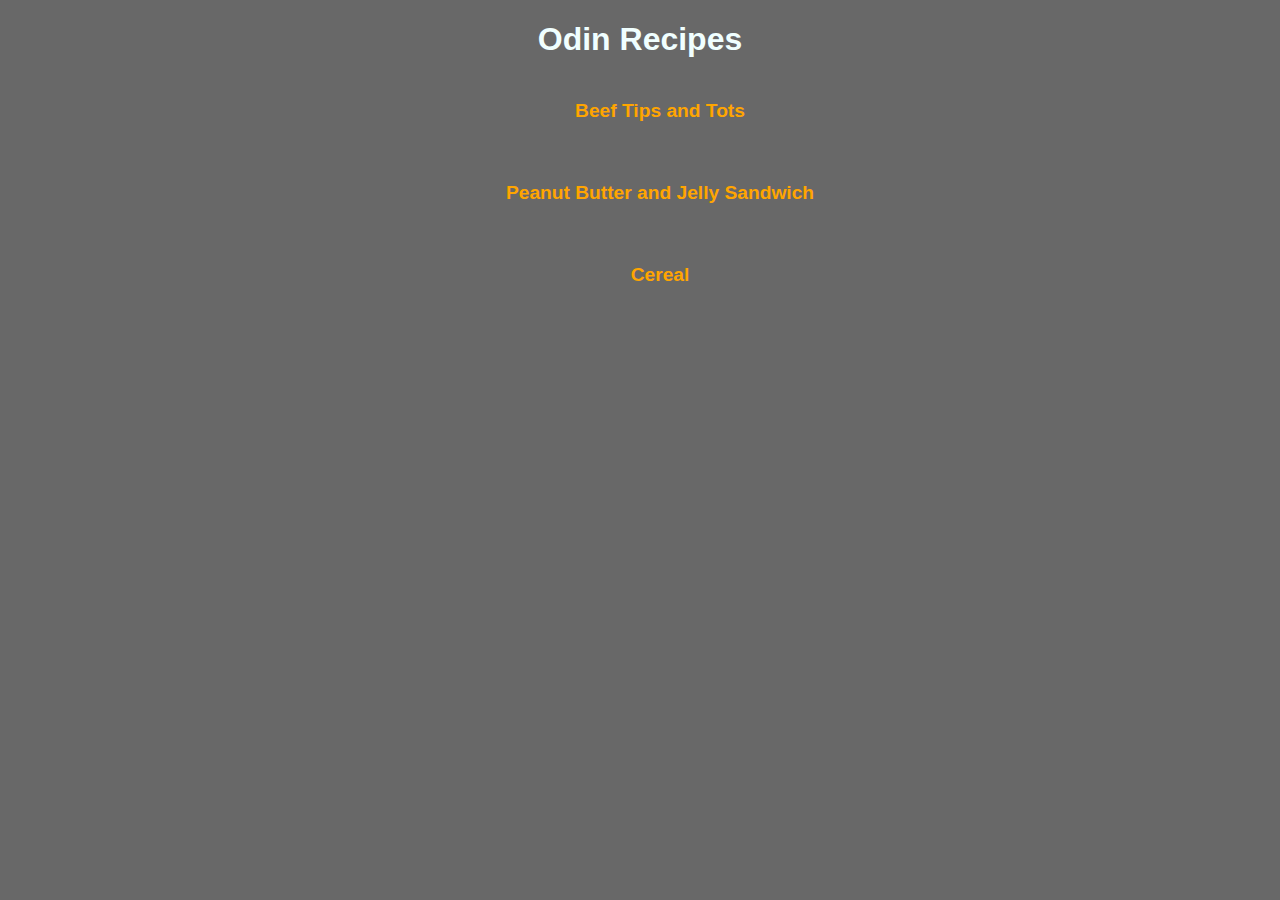
<file: index.html>
<!DOCTYPE html>
<html lang = "en">
    <head>
        <meta charset = "utf-8">
        <title>Odin Recipes</title>
        <link rel="stylesheet" href="style.css">
    </head>

    <body>
        <h1>Odin Recipes</h1>
        <ul>
            <li><a href="recipes/beef-tips-and-tots.html">Beef Tips and Tots</a></li>
            <li><a href="recipes/pb-and-jelly.html">Peanut Butter and Jelly Sandwich</a></li>
            <li><a href="recipes/cereal.html">Cereal</a></li>
        </ul>
    </body>
</html>
</file>
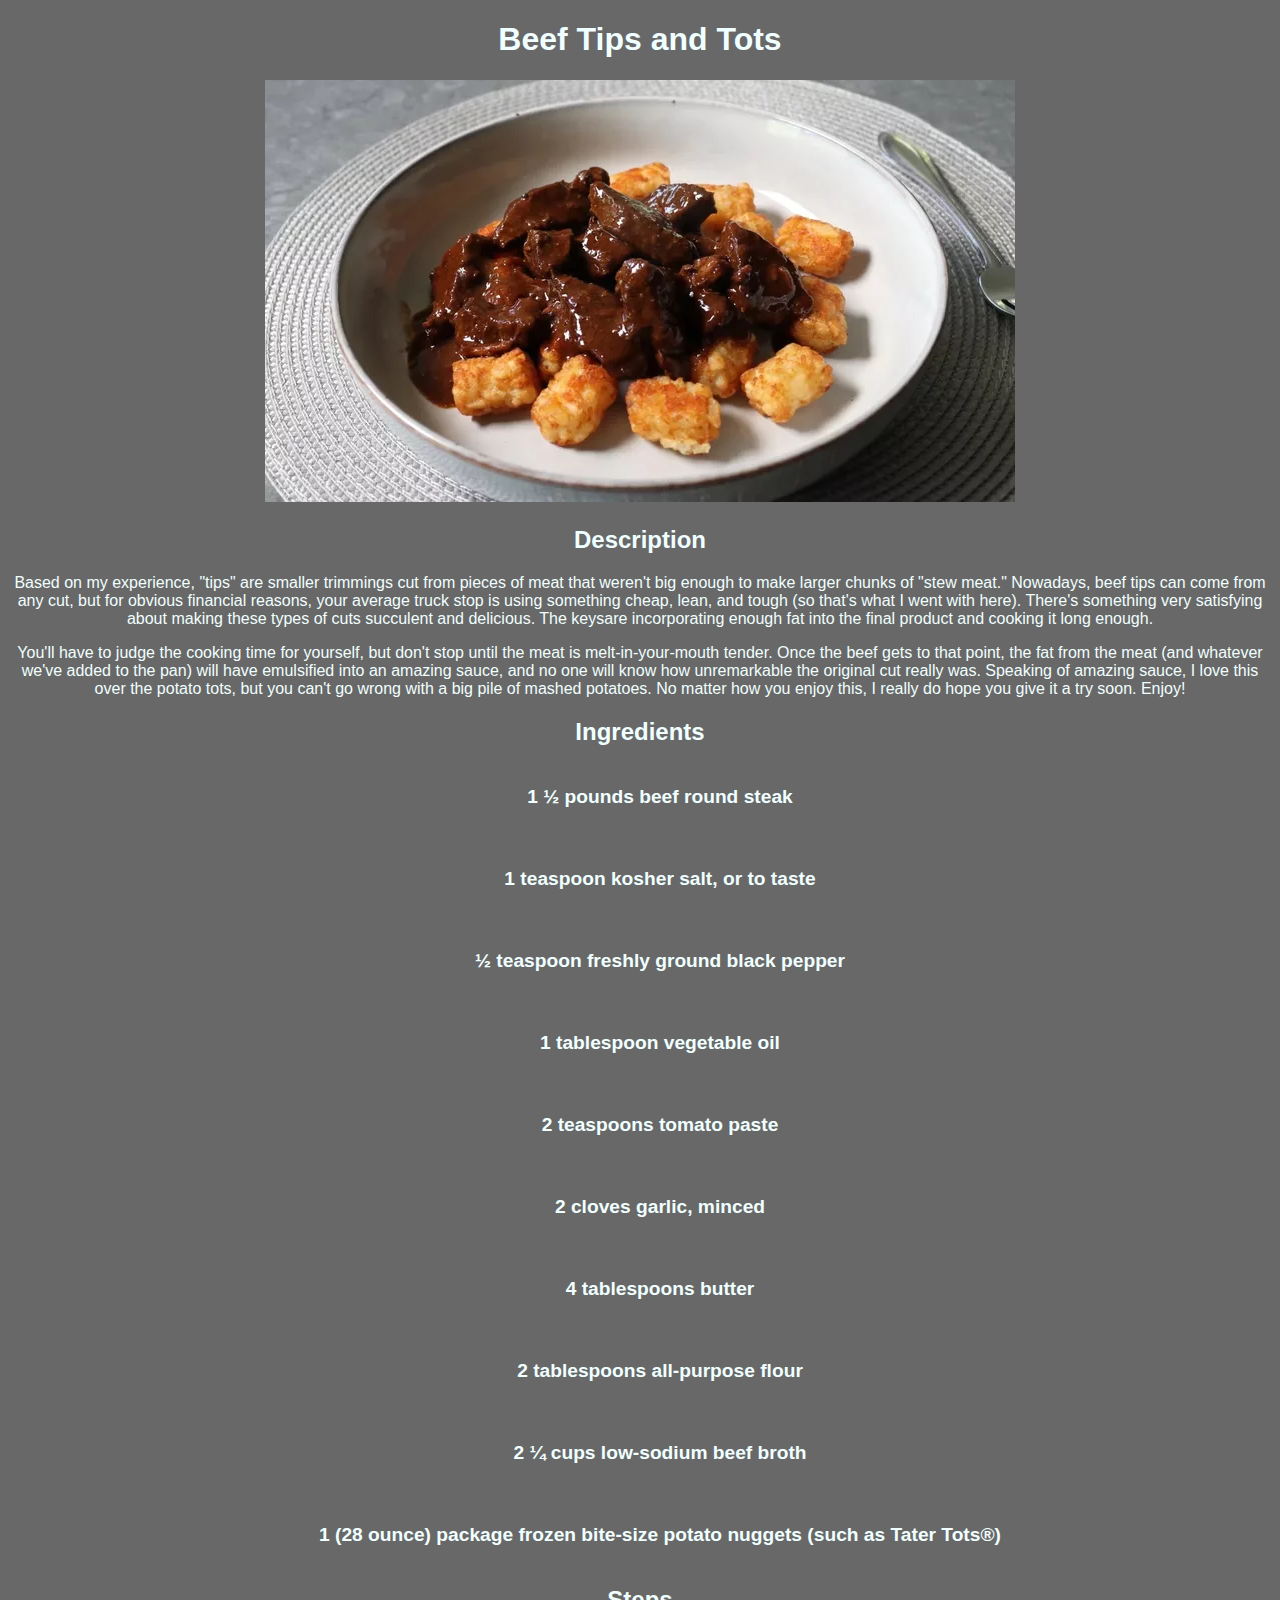
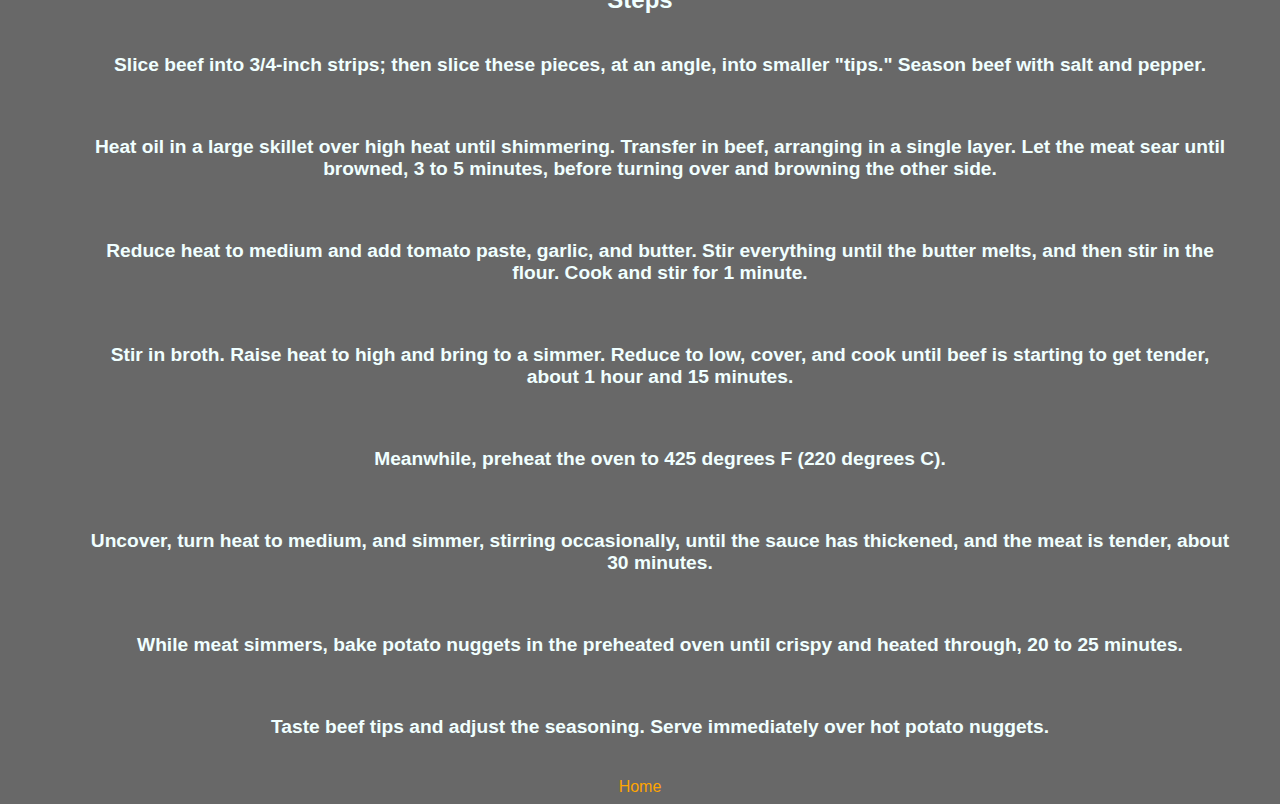
<file: recipes/beef-tips-and-tots.html>
<!DOCTYPE html>
<html lang = "en">
    <head>
        <meta charset = "utf-8">
        <title>Beef Tips and Tots</title>
        <link rel="stylesheet" href="../style.css">
    </head>

    <body>
        <h1>Beef Tips and Tots</h1>

        <img src="../images/beef-tips.webp" alt="beef tips and potato nuggets">

        <h2>Description</h2>

        <p>
            Based on my experience, "tips" are smaller trimmings cut from 
            pieces of meat that weren't big enough to make larger chunks of 
            "stew meat." Nowadays, beef tips can come from any cut, 
            but for obvious financial reasons, your average truck stop 
            is using something cheap, lean, and tough 
            (so that's what I went with here). There's something very 
            satisfying about making these types of cuts succulent and delicious. 
            The keysare incorporating enough fat into the final product and 
            cooking it long enough.
        </p>

        <p>
            You'll have to judge the cooking time for yourself, but don't stop until the meat is melt-in-your-mouth tender. 
            Once the beef gets to that point, the fat from the meat (and whatever we've added to the pan) will have emulsified into an amazing sauce, 
            and no one will know how unremarkable the original cut really was. Speaking of amazing sauce, I love this over the potato tots, 
            but you can't go wrong with a big pile of mashed potatoes. No matter how you enjoy this, I really do hope you give it a try soon. Enjoy!
        </p>

        <h2>Ingredients</h2>

        <ul>
            <li>1 ½ pounds beef round steak</li>
            <li>1 teaspoon kosher salt, or to taste</li>
            <li>½ teaspoon freshly ground black pepper</li>
            <li>1 tablespoon vegetable oil</li>
            <li>2 teaspoons tomato paste</li>
            <li>2 cloves garlic, minced</li>
            <li>4 tablespoons butter</li>
            <li>2 tablespoons all-purpose flour</li>
            <li>2 ¼ cups low-sodium beef broth</li>
            <li>1 (28 ounce) package frozen bite-size potato nuggets (such as Tater Tots®)</li>
        </ul>

        <h2>Steps</h2>

        <ol>
            <li>Slice beef into 3/4-inch strips; then slice these pieces, at an angle, into smaller "tips." Season beef with salt and pepper.</li>
            <li>Heat oil in a large skillet over high heat until shimmering. Transfer in beef, arranging in a single layer. Let the meat sear until browned, 3 to 5 minutes, before turning over and browning the other side.</li>
            <li>Reduce heat to medium and add tomato paste, garlic, and butter. Stir everything until the butter melts, and then stir in the flour. Cook and stir for 1 minute.</li>
            <li>Stir in broth. Raise heat to high and bring to a simmer. Reduce to low, cover, and cook until beef is starting to get tender, about 1 hour and 15 minutes.</li>
            <li>Meanwhile, preheat the oven to 425 degrees F (220 degrees C).</li>
            <li>Uncover, turn heat to medium, and simmer, stirring occasionally, until the sauce has thickened, and the meat is tender, about 30 minutes.</li>
            <li>While meat simmers, bake potato nuggets in the preheated oven until crispy and heated through, 20 to 25 minutes.</li>
            <li>Taste beef tips and adjust the seasoning. Serve immediately over hot potato nuggets.</li>
        </ol>

        <a href="../index.html">Home</a>
    </body>
</html>
</file>
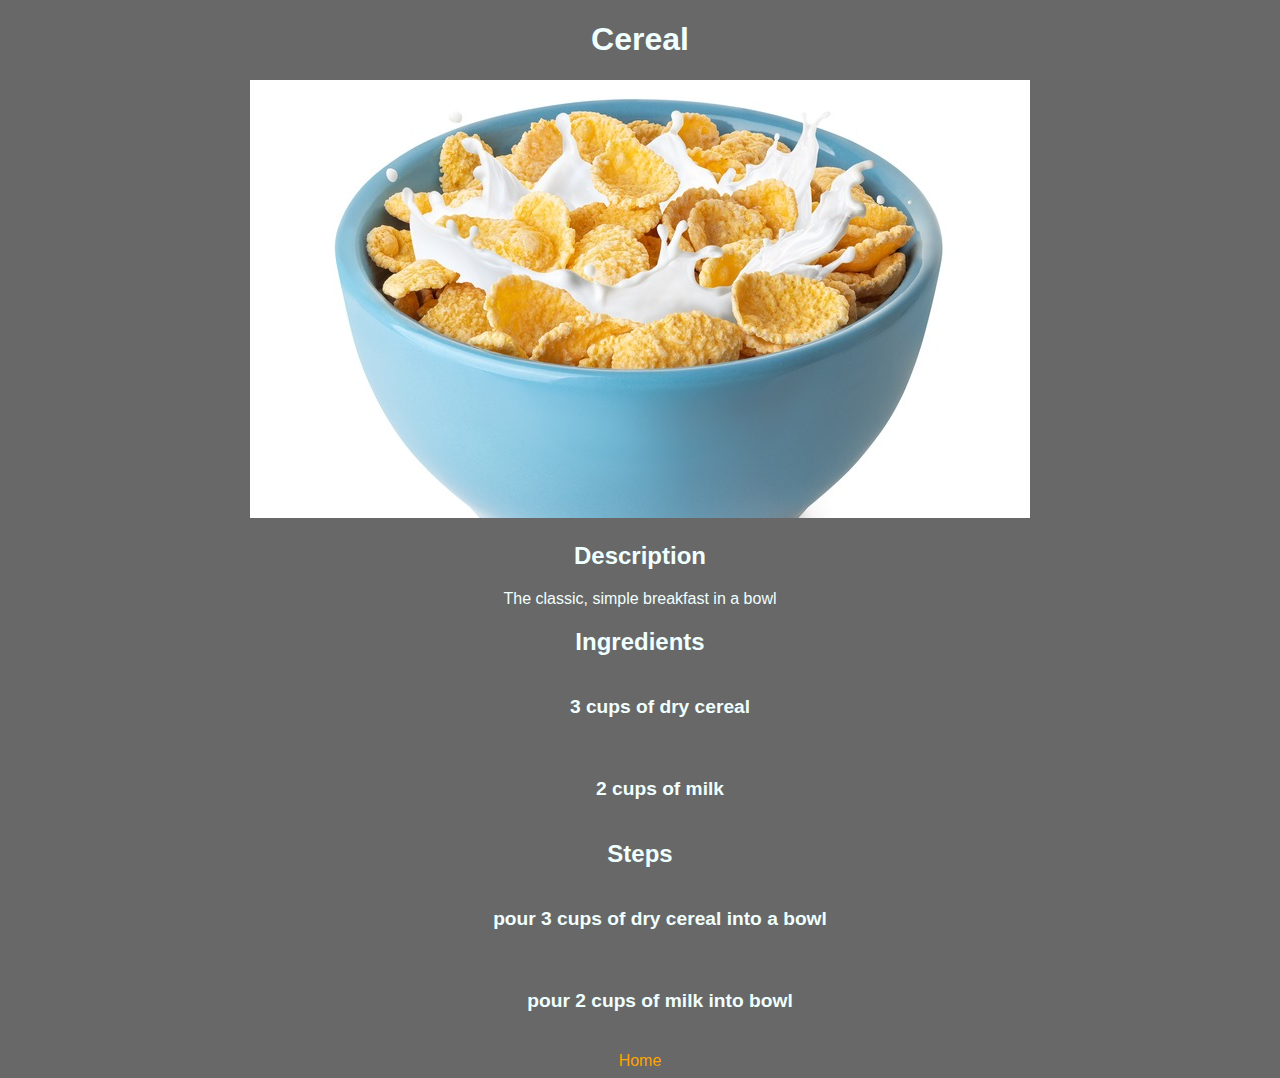
<file: recipes/cereal.html>
<!DOCTYPE html>
<html lang="en">
    <head>
        <meta charset="utf-8">
        <title>Cereal</title>
        <link rel="stylesheet" href="../style.css">
    </head>

    <body>
        <h1>Cereal</h1>
        <img src="../images/cereal.jpg" alt="bowl of cereal">
        <h2>Description</h2>
        <p>The classic, simple breakfast in a bowl</p>
        <h2>Ingredients</h2>
        <ul>
            <li>3 cups of dry cereal</li>
            <li>2 cups of milk</li>
        </ul>
        <h2>Steps</h2>
        <ol>
            <li>pour 3 cups of dry cereal into a bowl</li>
            <li>pour 2 cups of milk into bowl</li>
        </ol>

        <a href="../index.html">Home</a>
        
    </body>
</html>
</file>
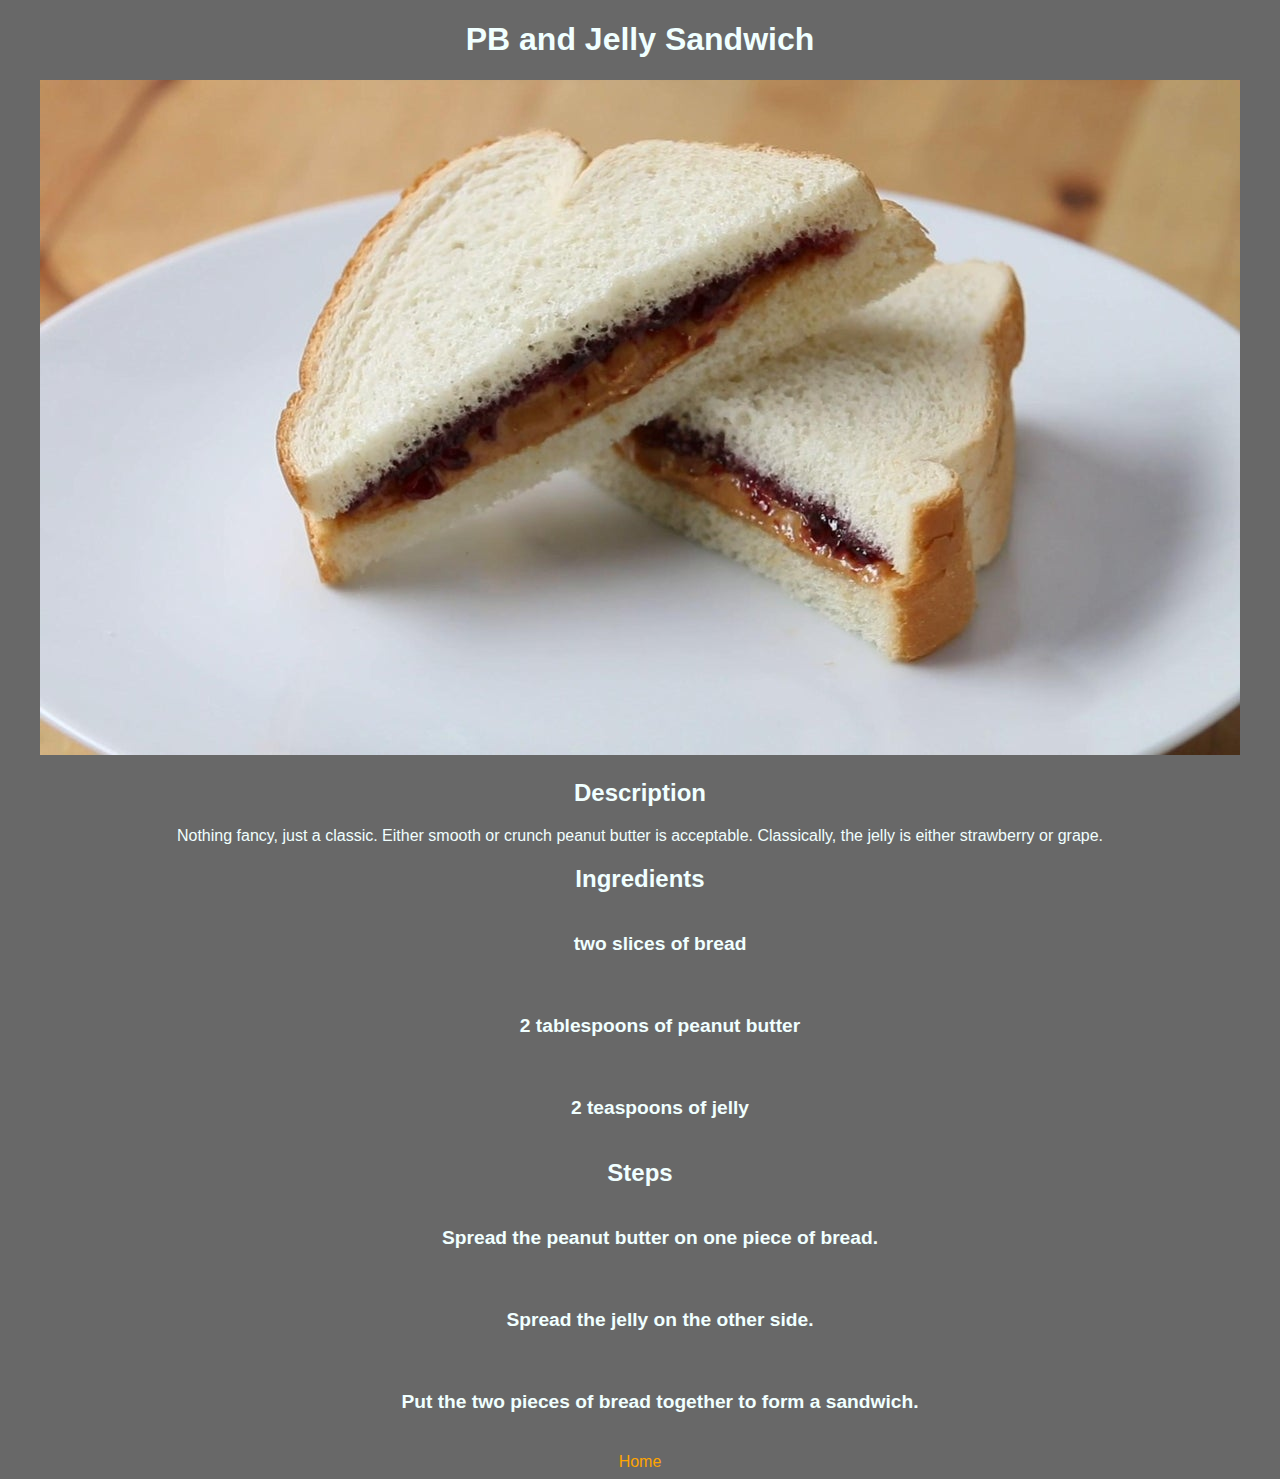
<file: recipes/pb-and-jelly.html>
<!DOCTYPE html>
<html>
    <head>
        <meta charseg = "utf-8">
        <title>PB and Jelly Sandwich</title>
        <link rel="stylesheet" href="../style.css">
    </head>

    <body>
        <h1>PB and Jelly Sandwich</h1>

        <div class="my-class">
            <img src="../images/pbandj.jpg" alt="peanut butter and jelly sandwich">
        </div>
        <h2>Description</h2>

        <p>
            Nothing fancy, just a classic. Either smooth or crunch peanut butter is acceptable. 
            Classically, the jelly is either strawberry or grape.
        </p>

        <h2>Ingredients</h2>

        <ul>
            <li>two slices of bread</li>
            <li>2 tablespoons of peanut butter</li>
            <li>2 teaspoons of jelly</li>
        </ul>

        <h2>Steps</h2>

        <ol>
            <li>Spread the peanut butter on one piece of bread.</li>
            <li>Spread the jelly on the other side.</li>
            <li>Put the two pieces of bread together to form a sandwich.</li>
        </ol>


        <a href="../index.html">Home</a>

    </body>
</html>
</file>
<file: style.css>
*{
    font-family: 'Segoe UI','Open Sans', 'Helvetica Neue', sans-serif;
    color: azure;
    background-color: #686868;
    list-style-type: none;
    text-align: center;
}

h1, h2, p{
    text-align: center;
}

a {
    color: orange;
    text-decoration: none;
    padding: 8px;
}

li{
    padding: 20px;
    margin: 20px;
    text-decoration: none;
    font-weight: 900;
    font-size: larger;
}
</file>
